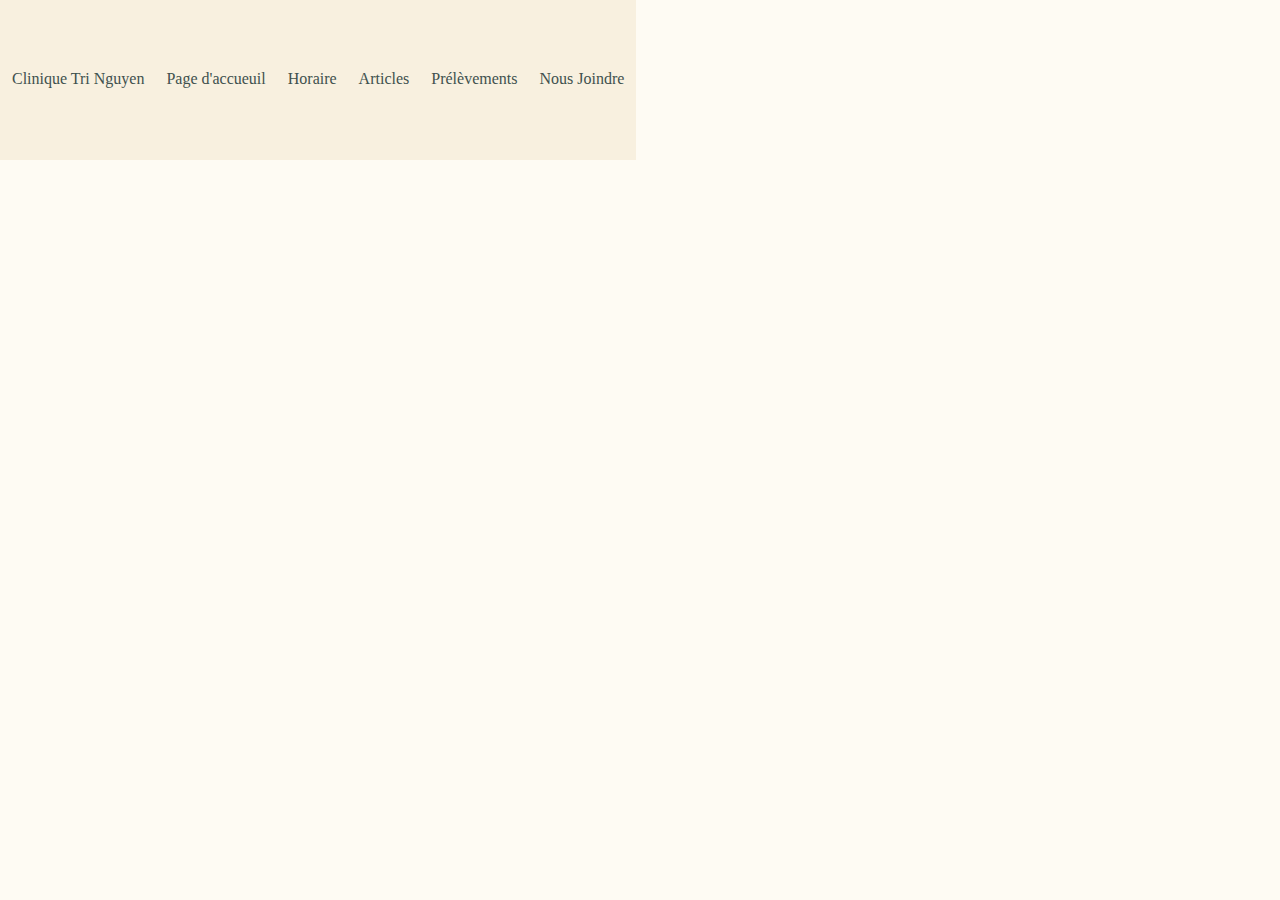
<file: index2.html>
<!DOCTYPE html>
<html lang="en" dir="ltr">
  <head>
    <meta charset="utf-8">
    <title>Clinique Tri Nguyen</title>
    <link rel="stylesheet" href="css/styles.css">
    <link rel="icon" href="images/favicon t.ico?v=2">
  </head>
  <body>
<table class="menu">
  <thead>
    <tbody>
      <tr>
        <td>Clinique Tri Nguyen</td>
        <td>Page d'accueuil</td>
        <td>Horaire</td>
        <td>Articles</td>
        <td>Prélèvements</td>
        <td>Nous Joindre</td>
      </tr>
    </tbody>
  </thead>
</table>
  </body>
</html>
</file>
<file: css/styles.css>
body {
  background-color: #FEFBF3;
  margin: 0;
  text-align: center;
  font-family: "Merriweather", serif;
  color: #40514E;
}

h1 {
  margin: 50px auto 0 auto;
  font-family: "Sacramento", cursive;
  font-size: 5rem;
  color: #FEFBF3;
}

h2, h3 {
  font-family: "Montserrat", sans-serif;
  color: #79B4B7;
}

h2 {
  font-size: 2.5rem;
  font-weight: normal;
}


a {
  color: #FEFBF3;
  text-decoration: none;
}

td {
  padding: 0 10px;
}

p {
  line-height: 2;
}

/*hr {
  border-style: dotted none none;
  height: 0;
  width: 5%;
  border-color: #9D9D9D;
  border-width: 5px;
  margin: 6rem auto;
}
*/

hr{
  border: dotted lightgrey 6px;
  border-bottom: none;
  width: 5%;
  margin: 6rem auto;
}

.copyright {
  color: #FEFBF3;
  font-size: 0.7rem;
}

.top-container {
  background-color: #79B4B7;
  position: relative;
  padding-top: 200px;
}

.middle-container {}

.bottom-container {
  background-color: #79B4B7;
  padding: 3rem;
}

.top-cloud {
  position: absolute;
  right: 300px;
  top: 150px;
}

.bottom-cloud {
  position: absolute;
  bottom: 300px;
  left: 300px
}



.header {
  height: auto;
  background-color: #9D9D9D;
  margin-top: 0;
  color: #FEFBF3;
  line-height: 1.5;
  text-align: left;
}

.menu {
  background-color: #F8F0DF;
  height: 160px;
}

.skill-row {
  width: 50%;
  text-align: left;
  line-height: 2;
  margin: 0 auto;
}

.skill-rowb {
  width: 50%;
  text-align: right;
  line-height: 2;
  margin: 0 auto;
}

.first-img {
  width: 25%;
  float: left;
  margin-right: 30px;
  border-radius: 30%;
}

.second-img {
  width: 25%;
  float: right;
  margin-left: 30px;
  border-radius: 30%;
}

.profile {
  width: 30%;
  margin: 4rem auto;
  line-height: 2;
}



.contact-me {
  padding: 1rem;
  width: 50%;
  margin: 4rem auto;
  line-height: 2;
}

.btn {
  background: #95d4d6;
  background-image: -webkit-linear-gradient(top, #95d4d6, #549799);
  background-image: -moz-linear-gradient(top, #95d4d6, #549799);
  background-image: -ms-linear-gradient(top, #95d4d6, #549799);
  background-image: -o-linear-gradient(top, #95d4d6, #549799);
  background-image: linear-gradient(to bottom, #95d4d6, #549799);
  -webkit-border-radius: 8;
  -moz-border-radius: 8;
  border-radius: 8px;
  font-family: Arial;
  color: #FEFBF3;
  font-size: 15px;
  padding: 10px 20px 10px 20px;
  text-decoration: none;
  margin-top: 2rem;
  display: inline-block;
}

.btn:hover {
  background: #77c2c2;
  background-image: -webkit-linear-gradient(top, #77c2c2, #467d7d);
  background-image: -moz-linear-gradient(top, #77c2c2, #467d7d);
  background-image: -ms-linear-gradient(top, #77c2c2, #467d7d);
  background-image: -o-linear-gradient(top, #77c2c2, #467d7d);
  background-image: linear-gradient(to bottom, #77c2c2, #467d7d);
  text-decoration: none;
}

.footer-link {
  width: 50%;
  padding: 1rem;
  line-height: 3;
}

.topper{
  width:50%;
}
</file>
